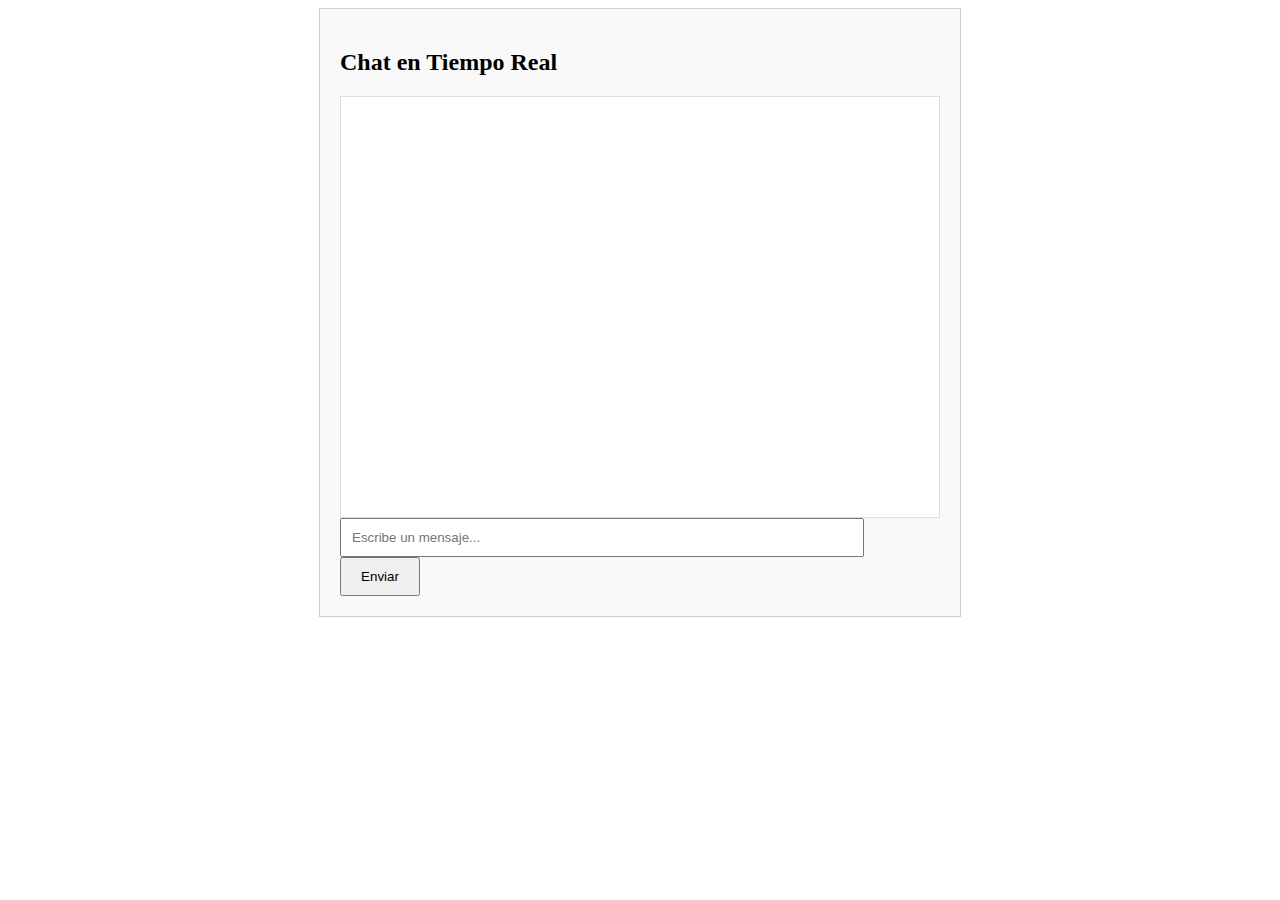
<file: chat.html>
<!DOCTYPE html>
<html lang="es">
<head>
    <meta charset="UTF-8">
    <meta name="viewport" content="width=device-width, initial-scale=1.0">
    <title>Chat en Tiempo Real</title>
    <style>
        /* Estilos básicos para el chat */
        #chat {
            max-width: 600px;
            margin: 0 auto;
            padding: 20px;
            border: 1px solid #ccc;
            background-color: #f9f9f9;
        }
        #messages {
            height: 400px;
            overflow-y: scroll;
            border: 1px solid #ddd;
            padding: 10px;
            background-color: #fff;
        }
        #inputMessage {
            width: calc(100% - 100px);
            padding: 10px;
        }
        #sendButton {
            width: 80px;
            padding: 10px;
        }
    </style>
</head>
<body>
    <div id="chat">
        <h2>Chat en Tiempo Real</h2>
        <div id="messages"></div>
        <input type="text" id="inputMessage" placeholder="Escribe un mensaje...">
        <button id="sendButton">Enviar</button>
    </div>
    <script>
        const socket = new WebSocket('ws://localhost:8080');

        socket.onmessage = function(event) {
            const messages = document.getElementById('messages');
            const message = document.createElement('div');
            message.textContent = event.data;
            messages.appendChild(message);
        };

        document.getElementById('sendButton').onclick = function() {
            const input = document.getElementById('inputMessage');
            socket.send(input.value);
            input.value = '';
        };
    </script>
</body>
</html>
</file>
